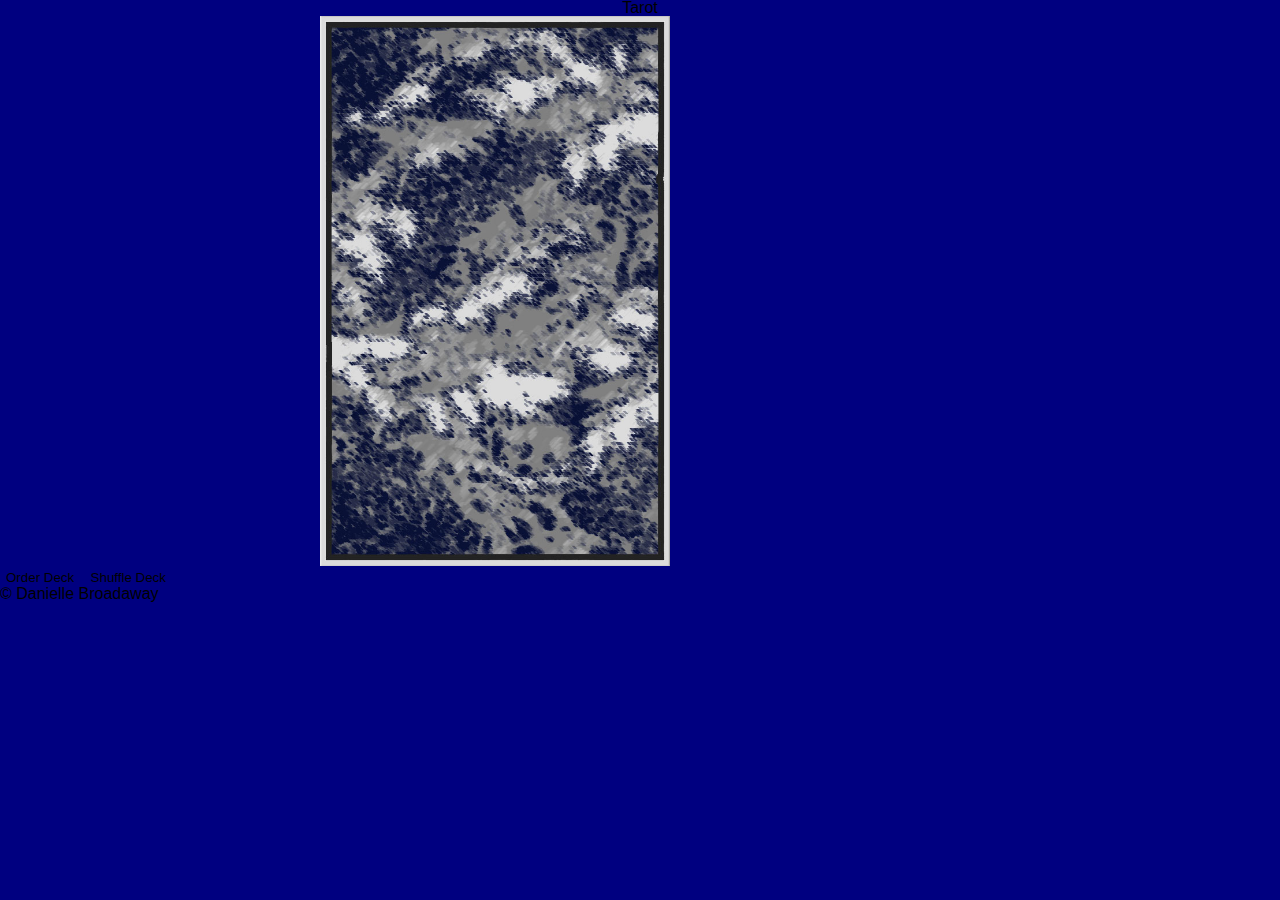
<file: index.html>
<!DOCTYPE html>
<html>

<head>
  <meta charset="UTF-8" />
  <meta name="author" content="Tarot Generator" />
  <meta name="Tarot Card Generator" content="shuffle and draw tarot cards" />
  <meta name="keywords"
    content="tarot, cards, card generator, major arcana, minor arcana, cups, pentacles, wands, swords " />
  <meta name="viewport" content="width=device-width, initial-scale=1.0" />
  <link rel="stylesheet" type="text/css" href="css/reset.css" />
  <link rel="stylesheet" type="text/css" href="css/styles.css" />
  <script src="script/majorarcana.js"></script>
  <script src="script/cups.js"></script>
  <script src="script/pentacles.js"></script>
  <script src="script/swords.js"></script>
  <script src="script/wands.js"></script>

  <title>Tarot Card Generator</title>
</head>

<body>
  <header>
    <h1>Tarot</h1>
  </header>

  <main>
    <article class="card-place">
      <section id="cardImage">
        <img id = "card" onclick="drawCard()" src="img/blank.jpg" alt="Draw a Card"">
    </section>
    <section id = "cardText">
        <h2>Meaning</h2>
        <p id="meaning"></p>
        <h2>Reverse</h2>
        <p id="reverse"></p>
      </section>

  </main>
  <ul>
    <li><button onclick="sortDeck()">Order Deck</button></li>
    <li><button onclick="shuffleDeck()">Shuffle Deck</button></li>
  </ul>
  <footer>&copy; Danielle Broadaway</footer>
  <script src="script/script.js"></script>
</body>

</html>
</file>
<file: css/styles.css>
body {
  background-color: navy;
}

nav {
  width: 80%;
  margin: auto;
}

/*
button {
  border-left:20px rgba(255,255,255,.25) solid;
  background-color: rgba(255,255,255,.2);
  color:#ffffff;
  font-family: Impact, Haettenschweiler, "Arial Narrow Bold", sans-serif;
  font-family: 'Gill Sans', 'Gill Sans MT', Calibri, 'Trebuchet MS', sans-serif;
  font-size: 1.1rem;
  text-transform: uppercase;
  padding: 0.2rem;
  margin-top: 0.3rem;
  width: 100%;
}

footer {
  background-color: crimson;
}
button:hover{
  border-left:20px #6cafd9 solid;
  background-color:rgba(255,255,255,.2);
  color:#6cafd9;
 
}
button:focus {
  border-left:20px #6cafd9 solid;
  background-color:rgba(255,255,255,.15);
  color:#6cafd9;

}

ul {
  padding:none;
  margin:none;
}

li {
  width:30%;
  padding:none;
  margin:none;
}


h1 {
  background-color: #01102b;
  color: white;
  font-family: Impact, Haettenschweiler, "Arial Narrow Bold", sans-serif;
  font-size: 2rem;
  padding: 0.5rem;
}

*/

#cardText {
  display: none;
}
.card-place section {
  width: 50%;
  margin: auto;
}

#card {
  margin: auto;
  width: 350px;
  height: 550px;
  text-align: center;
}
</file>
